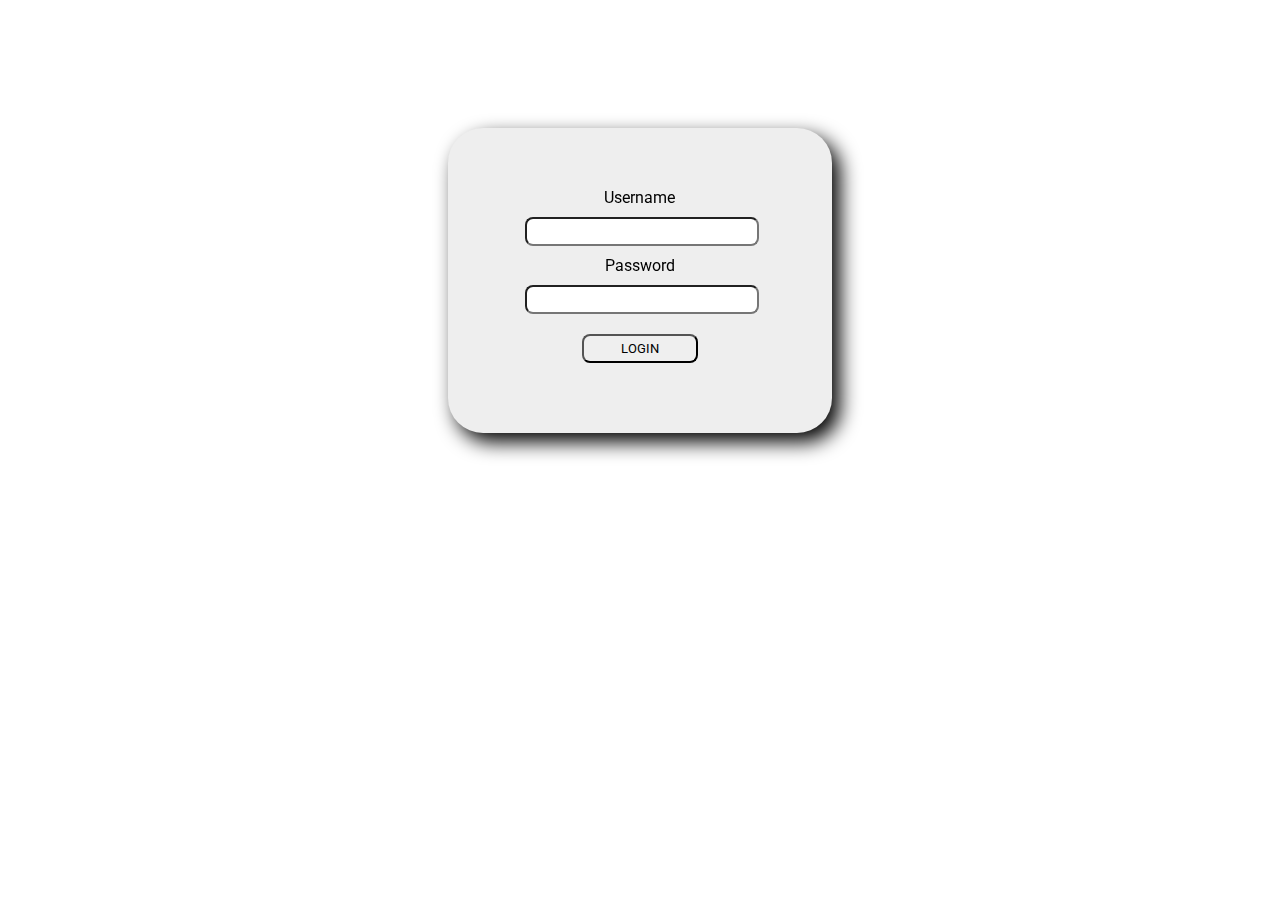
<file: index.html>
<!DOCTYPE html>
<html lang="pt-br">
<head>
	<meta charset="UTF-8">
	<meta name="viewport" content="width=device-width, initial-scale=1">
	<title>Atualizar dados</title>
	<link rel="stylesheet" type="text/css" href="./style/style.css" />
</head>

<body>
	<div id="fullscreen_bg" class="fullscreen_bg"/>
	<div id="app"></div>

	<!-- Scripts -->
	<script src="assets/jquery.min.js"></script>
	<script src="assets/tabletop.min.js"></script>
	<script src="app/app.js"></script>
</body>

</html>
</file>
<file: style/style.css>
@import url(https://fonts.googleapis.com/css?family=Roboto:300);

p, h1, h2, input, label, button {
  font-family: Roboto;
}

.fullscreen_bg {
  position: fixed;
  top: 0;
  right: 0;
  bottom: 0;
  left: 0;
  background-size: cover;
  background-position: 50% 50%;
  background-image: url('http://cleancanvas.herokuapp.com/img/backgrounds/color-splash.jpg');
  background-repeat:repeat;
}

#app {
  background-color: #eee;
  margin: 10% auto;
  width: 30%;
  border-radius: 35px;
  box-shadow: 8px 9px 20px 0px black
}

.login-form {
  width: 60%;
  margin: 0 auto;
}

.content {
  text-align: center;
  margin: 10px auto;
  padding: 60px 0px;
}

input {
  width: 100%;
  margin: 10px 0;
  padding: 5px 0;
  border-radius: 8px;
}

button {
  margin: 10px 0;
  border-radius: 8px;
  width: 50%;
  padding: 5px;
}
</file>
